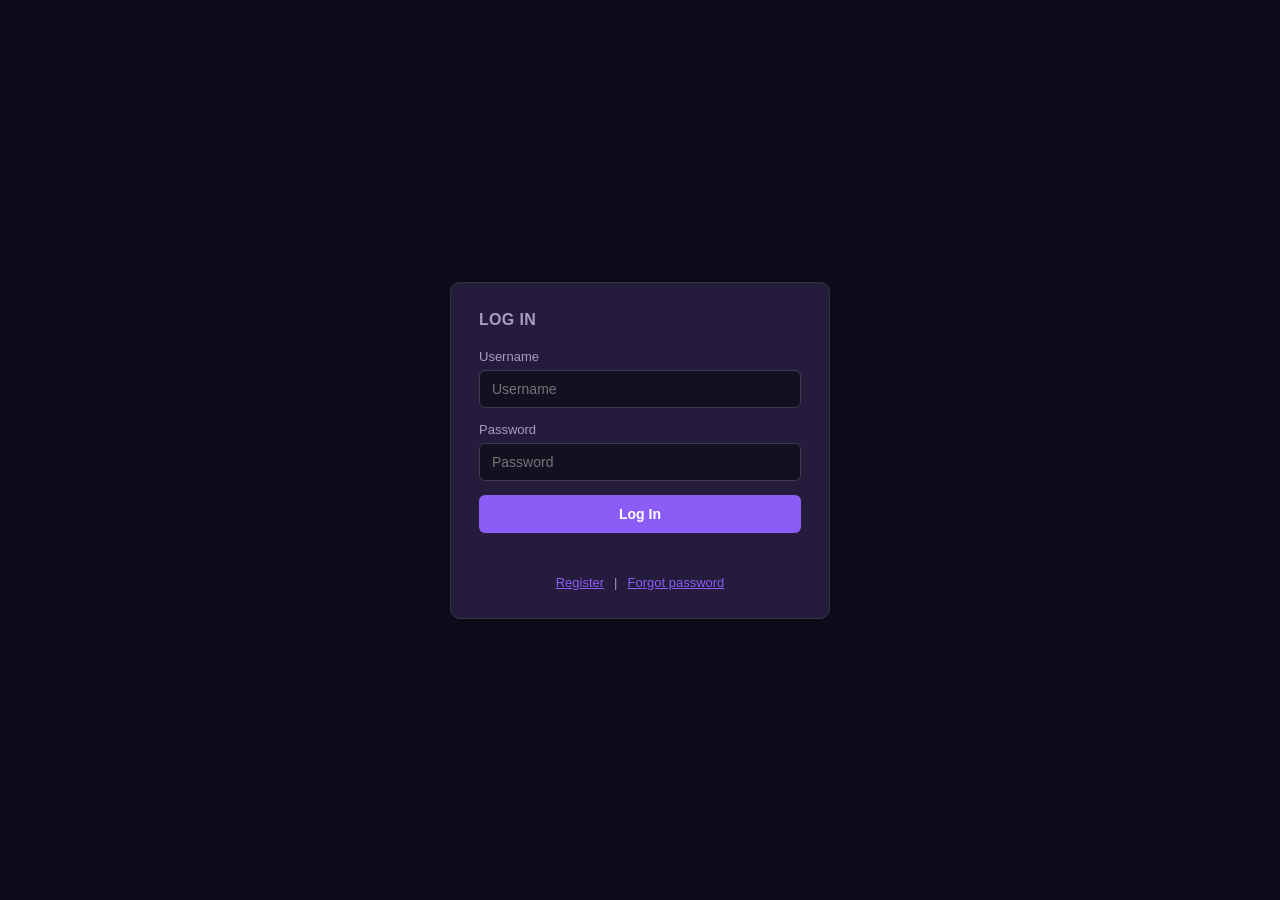
<file: frontend/index.html>
<!DOCTYPE html>
<html lang="en">
<head>
<meta charset="UTF-8">
<meta http-equiv="refresh" content="0; url=login.html">
<title>Oneira</title>
</head>
<body>
<!-- Bare domain (oneira.cc) has no file to serve at the root, so this
     immediately forwards visitors to the actual login page. -->
</body>
</html>
</file>
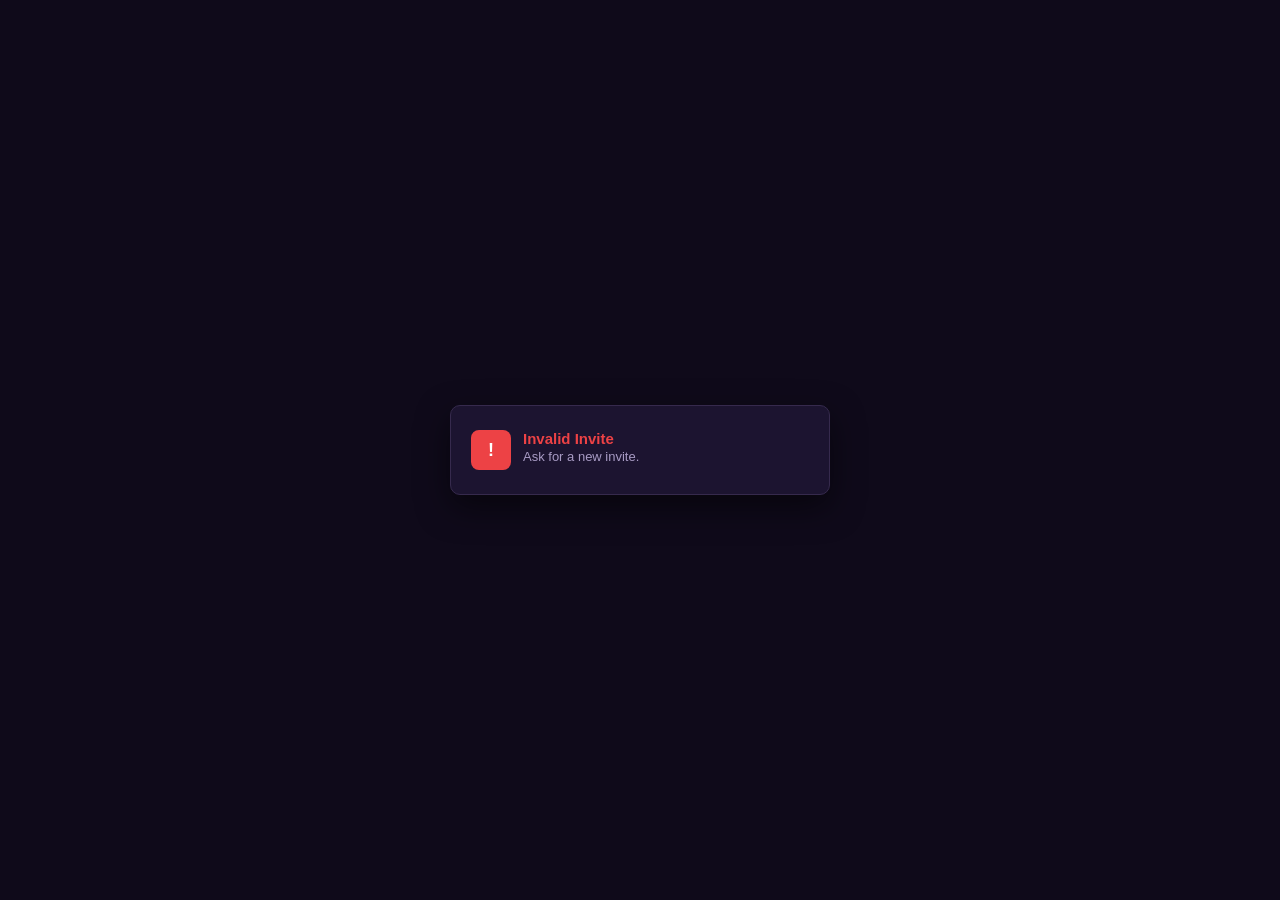
<file: frontend/invite.html>
<!DOCTYPE html>
<html lang="en">
<head>
<meta charset="UTF-8">
<title>Oneira — Invite</title>
<link rel="stylesheet" href="shared/tokens.css?v=7">
<link rel="stylesheet" href="invite.css?v=1">
</head>
<body>

<!-- This page has to work for a visitor with NO session at all (someone
     who got the link outside the app entirely — see invite.js), so
     nothing here can assume a logged-in identity the way every page
     inside main/ does. The actual URL is the pretty /invite/{code}
     form; Cloudflare Pages' _redirects file rewrites that path to this
     file while keeping the address bar showing /invite/{code} — see
     the repo root _redirects. -->
<div id="invite-card">
  <div id="invite-banner"></div>
  <div id="invite-icon-badge"></div>
  <div id="invite-body">
    <div id="invite-loading">Loading invite...</div>
  </div>
</div>

<script src="shared/config.js"></script>
<script src="invite.js?v=1"></script>
</body>
</html>
</file>
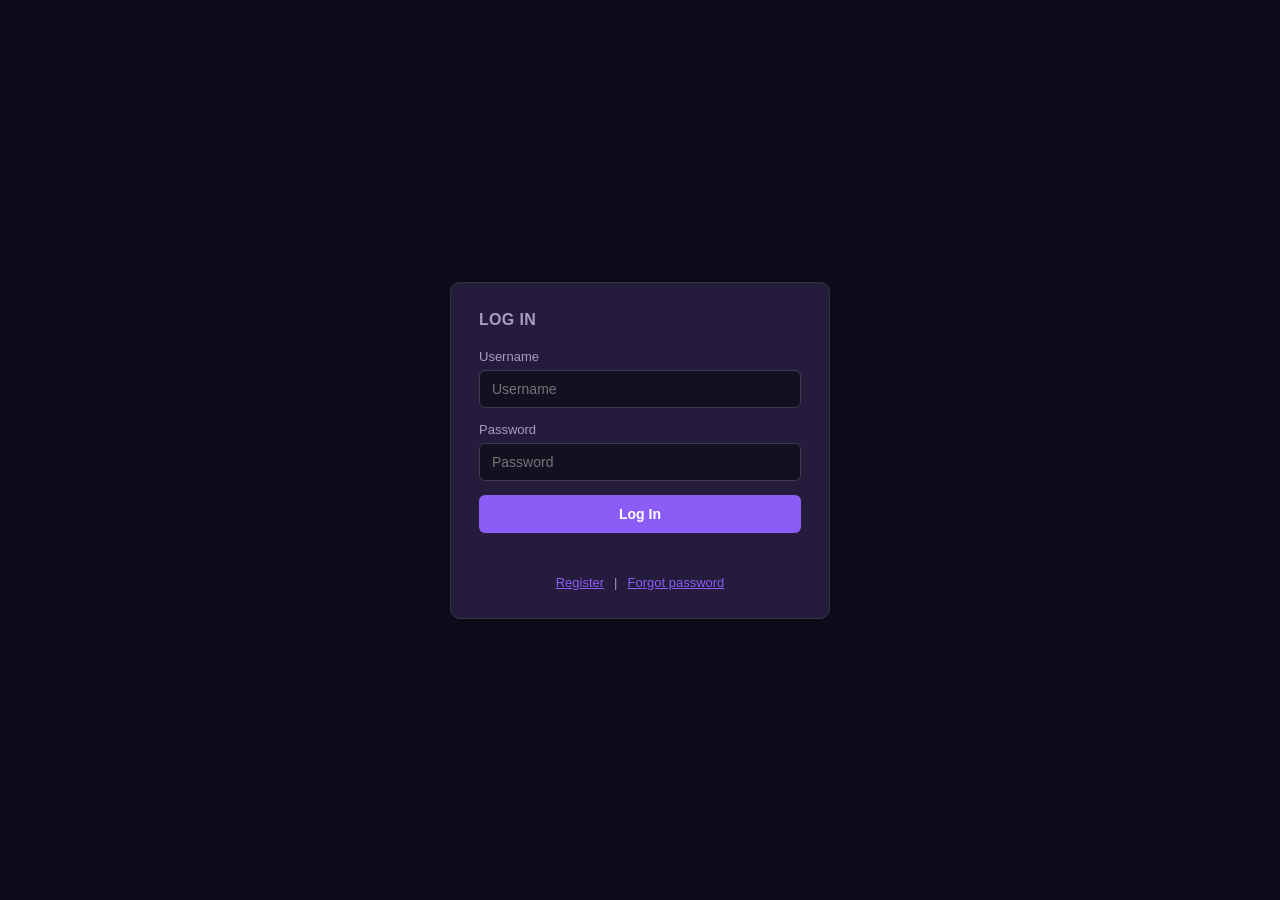
<file: frontend/login.html>
<!DOCTYPE html>
<html lang="en">
<head>
<meta charset="UTF-8">
<title>Oneira — Log In</title>
<link rel="stylesheet" href="shared/tokens.css?v=7">
<link rel="stylesheet" href="login.css?v=9">
</head>
<body>

<div class="card" id="login-card" style="display:none;">
  <h1>Log In</h1>
  <label for="login-username">Username</label>
  <input type="text" id="login-username" placeholder="Username" autocomplete="username">
  <label for="login-password">Password</label>
  <input type="password" id="login-password" placeholder="Password" autocomplete="current-password">
  <button type="button" class="auth-submit" onclick="login()">Log In</button>
  <div id="status"></div>
  <div class="auth-footer">
    <a href="#" onclick="showRegister(); return false;">Register</a>
    <span class="auth-footer-split">|</span>
    <a href="#" onclick="showRecover(); return false;">Forgot password</a>
  </div>
</div>

<div class="card" id="mfa-card" style="display:none;">
  <h1>Authenticator</h1>
  <p class="mfa-copy">Enter the code from Google Authenticator (or another TOTP app) for <strong id="mfa-username"></strong>.</p>
  <label for="mfa-code">6-digit code</label>
  <input type="text" id="mfa-code" placeholder="000000" inputmode="numeric" autocomplete="one-time-code" maxlength="8">
  <button type="button" class="auth-submit" onclick="loginMfa()">Verify</button>
  <div id="mfa-status"></div>
  <div class="switch"><a href="#" onclick="showLogin(); return false;">Back to log in</a></div>
</div>

<div class="card" id="recover-card" style="display:none;">
  <h1>Forgot password</h1>
  <p class="recover-note">Use this only if you do not remember your password. Signing in this way logs you out of every other device.</p>
  <label for="recover-username">Username</label>
  <input type="text" id="recover-username" placeholder="Username" autocomplete="username">
  <label for="recover-code">Recovery code</label>
  <input type="text" id="recover-code" placeholder="Recovery code" autocomplete="off" maxlength="14" spellcheck="false">
  <button type="button" class="auth-submit" onclick="recoverLogin()">Log In</button>
  <div id="recover-status"></div>
  <div class="switch"><a href="#" onclick="showLogin(); return false;">Back to log in</a></div>
</div>

<div class="card" id="register-card" style="display:none;">
  <h1>Register</h1>
  <label for="register-username">Username</label>
  <input type="text" id="register-username" placeholder="Username">
  <label for="register-password">Password</label>
  <input type="password" id="register-password" placeholder="Password">
  <div class="auth-check" id="register-age-row">
    <span class="auth-check-copy">I confirm I am over 18.</span>
    <label class="toggle-switch">
      <input type="checkbox" id="register-over-18">
      <span class="toggle-track"><span class="toggle-thumb"></span></span>
    </label>
  </div>
  <div class="auth-check" id="register-tos-row" hidden>
    <span class="auth-check-copy">I confirm I have read the <button type="button" class="auth-tos-link" id="register-tos-open">Site Rules</button>.</span>
    <label class="toggle-switch">
      <input type="checkbox" id="register-read-tos">
      <span class="toggle-track"><span class="toggle-thumb"></span></span>
    </label>
  </div>
  <button type="button" class="auth-submit" id="register-submit" onclick="register()" disabled>Register</button>
  <div id="register-status"></div>
  <div class="switch">Already have an account? <a href="#" onclick="showLogin(); return false;">Log In</a></div>
</div>

<div id="login-tos-overlay" hidden>
  <div id="login-tos-card" role="dialog" aria-modal="true" aria-labelledby="login-tos-title">
    <div class="login-tos-header">
      <span id="login-tos-title">Site Rules</span>
    </div>
    <div class="login-tos-body">
      <p id="login-tos-copy"></p>
    </div>
    <div class="login-tos-footer">
      <button type="button" id="login-tos-close">Close</button>
      <span></span>
    </div>
  </div>
</div>

<script src="shared/config.js"></script>
<script src="main/markdown.js?v=11"></script>
<script src="login.js?v=8"></script>
</body>
</html>
</file>
<file: frontend/shared/tokens.css>
:root {
  /* Midnight Purple — default theme. appearance.js overwrites these
     at runtime from the user's saved preset / custom colors. Status
     colors below stay locked on purpose. */
  --bg: #0f0a1a;
  --rail: #150f22;
  --panel: #1c1430;
  --panel-alt: #251c3d;
  --border: #362a4d;
  --text: #ece7f7;
  --text-dim: #a89bc4;
  --accent: #8b5cf6;
  --accent-hover: #7c3aed;

  /* Sub-menu accent (magenta) — reserved specifically for pop-up UI
     that does NOT take over the main screen: the right-click context
     menu, the party creation modal, and any future pop-up of that
     kind. Main screens (chat, friends list, settings) keep using
     --accent instead. This is a visual "you're in a layered pop-up"
     cue, distinct from the primary action color used everywhere else. */
  --accent-submenu: #d946ef;
  --accent-submenu-hover: #c026d3;

  /* Left as-is on purpose: online/danger are semantic status colors
     (green = online, red = destructive action), not decorative ones —
     changing them risks losing the at-a-glance meaning people already
     associate with those colors, independent of the overall theme. */
  --online: #3ba55d;
  --away: #faa61a;
  --offline: #747f8d;
  --danger: #ed4245;

  /* Global multiplier for message elements (avatar, name, timestamp,
     bubble text) — a future settings slider only ever needs to change
     this one number; every element below is sized relative to it. */
  --message-scale: 1;
  --cluster-gap: 20px;
}

* {
  box-sizing: border-box;
  scrollbar-width: thin;
  scrollbar-color: color-mix(in srgb, var(--text) 32%, transparent) transparent;
}
*::-webkit-scrollbar {
  width: 8px;
  height: 8px;
}
*::-webkit-scrollbar-button {
  width: 0;
  height: 0;
  display: none;
}
*::-webkit-scrollbar-track,
*::-webkit-scrollbar-corner {
  background: transparent;
  border: 0;
}
*::-webkit-scrollbar-thumb {
  background-color: color-mix(in srgb, var(--text) 32%, transparent);
  border: 2px solid transparent;
  border-radius: 8px;
  background-clip: padding-box;
}
*::-webkit-scrollbar-thumb:hover {
  background-color: color-mix(in srgb, var(--text) 48%, transparent);
}

html, body {
  margin: 0;
  height: 100%;
  font-family: -apple-system, Segoe UI, Roboto, sans-serif;
  background: var(--bg);
  color: var(--text);
}

h1, h2, h3 { margin: 0; }
button { font-family: inherit; cursor: pointer; border: none; }
input { font-family: inherit; }
</file>
<file: frontend/invite.css>
body { display: flex; align-items: center; justify-content: center; }

/* Full mockup-style treatment (banner + icon + info + button), unlike
   the compact card that renders inline inside a chat bubble (app.css's
   .invite-card) — this page has the room to match the 3-section layout
   from the reference screenshots directly: banner/icon on top, info in
   the middle, the join action taking up most of the bottom. */
#invite-card {
  width: 380px;
  background: var(--panel); border: 1px solid var(--border); border-radius: 10px;
  overflow: hidden; position: relative;
  box-shadow: 0 12px 32px rgba(0, 0, 0, 0.5);
}

#invite-banner {
  height: 90px;
  background: linear-gradient(135deg, var(--accent), var(--accent-submenu));
}

#invite-icon-badge {
  position: absolute; top: 55px; left: 20px;
  width: 70px; height: 70px; border-radius: 16px;
  background: var(--panel-alt); border: 4px solid var(--panel);
  color: var(--text); font-size: 22px; font-weight: 700;
  display: flex; align-items: center; justify-content: center;
}

#invite-body { padding: 44px 20px 20px; }

#invite-loading { color: var(--text-dim); font-size: 14px; }

.invite-name { font-size: 18px; font-weight: 700; margin-bottom: 6px; }
.invite-subtitle { font-size: 13px; color: var(--text-dim); margin-bottom: 20px; }
.invite-subtitle .dot { color: var(--online); }

.invite-action-btn {
  width: 100%; padding: 12px; border-radius: 6px;
  background: var(--online); color: #fff; font-size: 14px; font-weight: 700;
  text-align: center;
}
.invite-action-btn:hover { filter: brightness(1.1); }
.invite-action-btn:disabled { background: var(--border); color: var(--text-dim); cursor: not-allowed; }

/* Invalid state replaces the whole card content, including the banner —
   matches mockup 3's flat, single-tone treatment rather than trying to
   force an "invalid" state into the same banner+icon shape a real
   invite gets. */
#invite-card.invalid #invite-banner,
#invite-card.invalid #invite-icon-badge { display: none; }
#invite-card.invalid #invite-body { padding: 24px 20px; display: flex; gap: 12px; align-items: flex-start; }
.invite-invalid-icon {
  width: 40px; height: 40px; border-radius: 8px; flex: 0 0 auto;
  background: var(--danger); color: #fff; font-size: 18px; font-weight: 700;
  display: flex; align-items: center; justify-content: center;
}
.invite-invalid-title { color: var(--danger); font-weight: 700; font-size: 15px; margin-bottom: 2px; }
.invite-invalid-sub { color: var(--text-dim); font-size: 13px; }
</file>
<file: frontend/login.css>
body { display: flex; align-items: center; justify-content: center; }

.card {
  background: var(--panel-alt);
  border: 1px solid #33353f;
  border-radius: 10px;
  padding: 28px;
  width: 380px;
}

.card h1 {
  font-size: 16px;
  letter-spacing: 0.02em;
  color: var(--text-dim);
  text-transform: uppercase;
  margin-bottom: 20px;
}

.card label {
  display: block;
  font-size: 13px;
  color: var(--text-dim);
  margin-bottom: 6px;
}

.card input {
  width: 100%;
  padding: 10px 12px;
  background: var(--rail);
  border: 1px solid #3a3d49;
  border-radius: 6px;
  color: var(--text);
  font-size: 14px;
  margin-bottom: 14px;
}
.card input:focus { outline: none; border-color: var(--accent); }

.auth-submit {
  width: 100%;
  padding: 11px;
  background: var(--accent);
  border-radius: 6px;
  color: #fff;
  font-size: 14px;
  font-weight: 600;
}
.auth-submit:hover { background: var(--accent-hover); }
.auth-submit:disabled,
.auth-submit:disabled:hover {
  opacity: 0.55;
  cursor: default;
  background: var(--accent);
}

.auth-check {
  display: flex;
  align-items: center;
  justify-content: space-between;
  gap: 12px;
  margin: 0 0 14px;
}
.auth-check-copy {
  flex: 1 1 auto;
  min-width: 0;
  font-size: 13px;
  line-height: 1.45;
  color: var(--text);
}
.auth-tos-link {
  padding: 0;
  border: 0;
  background: none;
  color: var(--accent);
  font: inherit;
  font-weight: 600;
  cursor: pointer;
}
.auth-tos-link:hover { color: var(--accent-hover); }

.toggle-switch { position: relative; display: inline-block; cursor: pointer; line-height: 0; flex: 0 0 auto; }
.toggle-switch input { position: absolute; opacity: 0; width: 0; height: 0; }
.toggle-track {
  display: inline-block;
  width: 36px;
  height: 20px;
  background: var(--rail);
  border: 1px solid #3a3d49;
  border-radius: 10px;
  position: relative;
}
.toggle-thumb {
  position: absolute;
  top: 1px;
  left: 1px;
  width: 16px;
  height: 16px;
  border-radius: 50%;
  background: var(--text-dim);
}
.toggle-switch input:checked + .toggle-track {
  background: var(--accent);
  border-color: var(--accent);
}
.toggle-switch input:checked + .toggle-track .toggle-thumb {
  transform: translateX(16px);
  background: #fff;
}

#login-tos-overlay {
  position: fixed;
  inset: 0;
  z-index: 40;
  display: flex;
  flex-direction: column;
  align-items: center;
  justify-content: center;
  padding: 24px;
  box-sizing: border-box;
  overflow: hidden;
  background: rgba(0, 0, 0, 0.6);
}
#login-tos-overlay[hidden] { display: none; }
#login-tos-card {
  flex: 0 1 auto;
  width: min(520px, 100%);
  min-height: 0;
  max-height: 100%;
  display: flex;
  flex-direction: column;
  background: var(--panel-alt);
  border: 1px solid var(--accent);
  border-radius: 10px;
  overflow: hidden;
}
.login-tos-header,
.login-tos-footer {
  flex: 0 0 auto;
}
.login-tos-header {
  padding: 16px 18px;
  background: var(--rail);
  border-bottom: 1px solid #33353f;
}
#login-tos-title {
  font-size: 18px;
  font-weight: 800;
  color: var(--text);
}
.login-tos-body {
  flex: 1 1 auto;
  min-height: 7.25em;
  max-height: none;
  overflow-y: auto;
  padding: 16px 18px;
  scrollbar-width: thin;
  scrollbar-color: #3a3d49 transparent;
}
.login-tos-body::-webkit-scrollbar { width: 8px; }
.login-tos-body::-webkit-scrollbar-track { background: transparent; }
.login-tos-body::-webkit-scrollbar-thumb { background: #3a3d49; border-radius: 4px; }
#login-tos-copy {
  margin: 0;
  white-space: pre-wrap;
  word-break: break-word;
  font-size: 14px;
  line-height: 1.5;
  color: var(--text);
}
.md-bold { font-weight: 700; }
.md-italic { font-style: italic; }
.md-under { text-decoration: underline; }
.md-strike { text-decoration: line-through; }
.md-h1, .md-h2, .md-h3, .md-sub, .md-quote, .md-list, .md-codeblock { display: block; }
.md-h1 { font-size: 1.45em; font-weight: 800; line-height: 1.25; }
.md-h2 { font-size: 1.25em; font-weight: 800; line-height: 1.25; }
.md-h3 { font-size: 1.1em; font-weight: 700; line-height: 1.3; }
.md-sub { font-size: 0.8em; color: var(--text-dim); }
.md-quote {
  border-left: 3px solid #3a3d49;
  padding-left: 8px;
}
.md-code, .md-codeblock {
  font-family: ui-monospace, SFMono-Regular, Menlo, Consolas, monospace;
  background: var(--rail);
  border-radius: 4px;
}
.md-code { padding: 0 4px; }
.md-codeblock { margin: 4px 0; padding: 8px; white-space: pre-wrap; }
.login-tos-footer {
  display: flex;
  align-items: center;
  justify-content: space-between;
  gap: 12px;
  padding: 14px 18px 16px;
  background: var(--rail);
  border-top: 1px solid #33353f;
}
#login-tos-close {
  padding: 8px 16px;
  background: var(--rail);
  border: 1px solid #3a3d49;
  border-radius: 6px;
  color: var(--text);
  font-size: 14px;
  font-weight: 700;
  cursor: pointer;
}

.mfa-copy { font-size: 13px; color: var(--text-dim); line-height: 1.5; margin: 0 0 16px; }
.mfa-copy strong { color: var(--text); }

.switch { margin-top: 14px; font-size: 13px; color: var(--text-dim); }
.switch a { color: var(--accent); }

#status, #register-status, #mfa-status, #recover-status {
  font-size: 12px;
  color: var(--accent);
  margin-top: 10px;
  min-height: 16px;
}

.recover-note {
  font-size: 13px;
  color: var(--text-dim);
  line-height: 1.5;
  margin: 0 0 16px;
}

.auth-footer {
  display: flex;
  align-items: center;
  justify-content: center;
  gap: 10px;
  margin-top: 16px;
  font-size: 13px;
}

.auth-footer a { color: var(--accent); }

.auth-footer-split {
  color: var(--text-dim);
}
</file>
